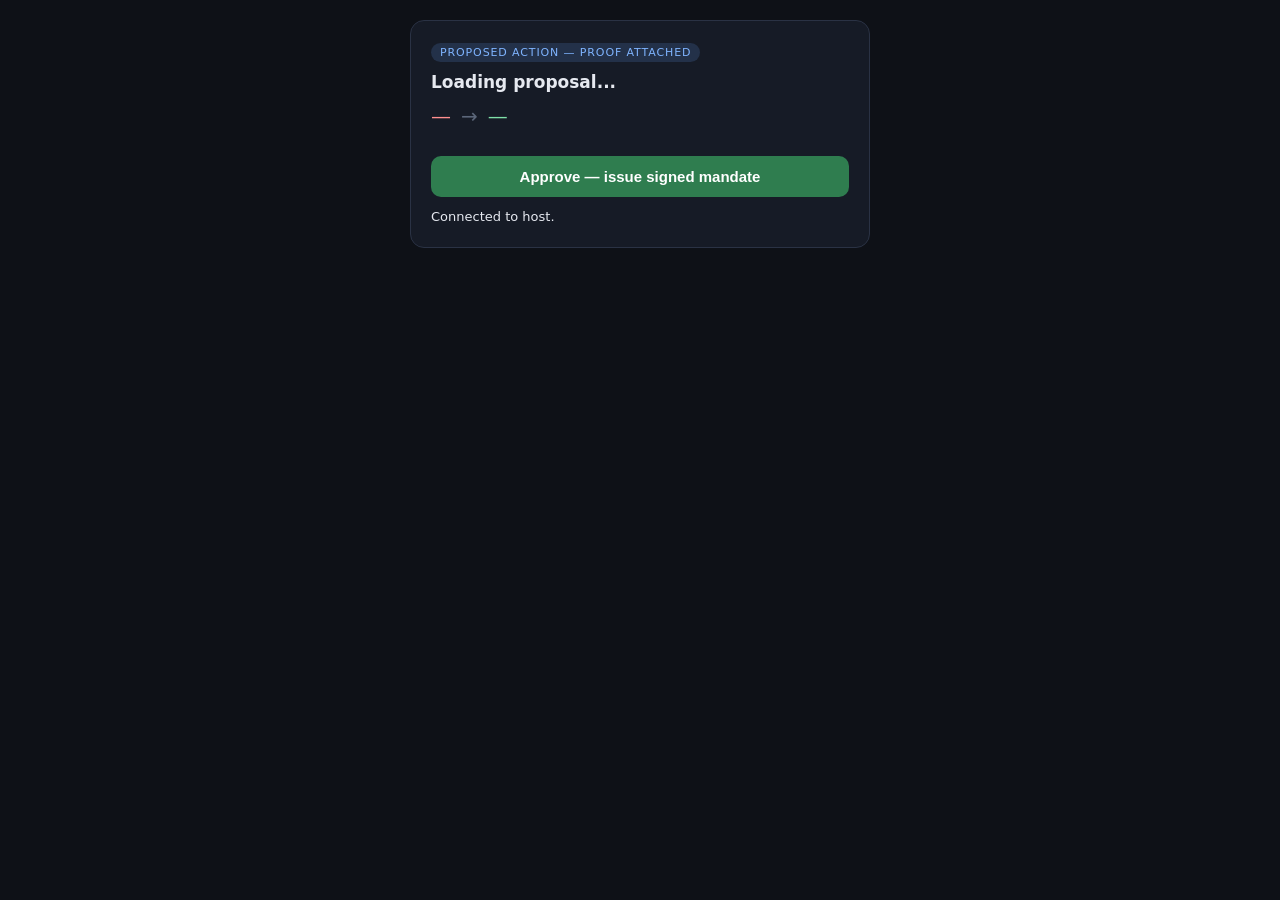
<file: web/mcp-apps/approval-card.html>
<!DOCTYPE html>
<!--
  SpendLatch approval card — an MCP App (SEP-1865, "text/html;profile=mcp-app").

  Served by the MCP server as resource ui://spendlatch/approval-card and
  linked from the propose_action tool via _meta.ui.resourceUri. Hosts that
  implement MCP Apps (Claude, ChatGPT, Goose, VS Code) render this in a
  sandboxed iframe and bridge tool calls over postMessage JSON-RPC.

  The page degrades gracefully: with no host answering the ui/initialize
  handshake within 1.5s it shows a static preview instead of hanging.
-->
<html lang="en">
<head>
<meta charset="utf-8">
<meta name="viewport" content="width=device-width, initial-scale=1">
<title>SpendLatch — Approval Card</title>
<style>
  :root { color-scheme: dark; }
  * { box-sizing: border-box; margin: 0; }
  body {
    font-family: "Segoe UI", system-ui, sans-serif;
    background: #0e1117; color: #e6e9f0; padding: 20px;
  }
  .card { max-width: 460px; margin: 0 auto; background: #161b26;
          border: 1px solid #2a3244; border-radius: 14px; padding: 20px; }
  .badge { display: inline-block; font-size: 11px; letter-spacing: .08em;
           text-transform: uppercase; padding: 3px 9px; border-radius: 999px;
           background: #233149; color: #7fb4ff; margin-bottom: 10px; }
  h1 { font-size: 17px; margin-bottom: 12px; }
  .flow { display: flex; align-items: center; gap: 10px; font-size: 20px;
          margin: 10px 0; }
  .before { color: #ff8f8f; } .after { color: #7fe0a8; }
  .arrow { color: #5b6679; }
  ul { margin: 10px 0 14px 18px; font-size: 13px; color: #aeb6c6; }
  li { margin: 4px 0; }
  .meta { font-size: 12px; color: #7d8698; margin-top: 10px; }
  button {
    width: 100%; padding: 12px; font-size: 15px; font-weight: 600;
    border: 0; border-radius: 10px; cursor: pointer; margin-top: 14px;
    background: #2f7d4f; color: #fff;
  }
  button:hover { background: #37925d; }
  button:disabled { background: #2a3244; color: #7d8698; cursor: default; }
  #status { font-size: 13px; margin-top: 12px; min-height: 18px; }
  #status.ok { color: #7fe0a8; } #status.err { color: #ff8f8f; }
  .mandate { font-family: ui-monospace, monospace; font-size: 12px;
             background: #0b0e14; border-radius: 8px; padding: 10px;
             margin-top: 10px; word-break: break-all; display: none; }
</style>
</head>
<body>
<div class="card">
  <span class="badge">proposed action — proof attached</span>
  <h1 id="title">Loading proposal...</h1>
  <div class="flow">
    <span class="before" id="before">—</span>
    <span class="arrow">→</span>
    <span class="after" id="after">—</span>
  </div>
  <ul id="proof"></ul>
  <p class="meta" id="scope"></p>
  <button id="approve">Approve — issue signed mandate</button>
  <div class="mandate" id="mandate"></div>
  <p id="status"></p>
</div>

<script>
(function () {
  "use strict";

  var msgId = 0;
  var pending = {};
  var proposal = null;
  var bridged = false;

  function rpc(method, params) {
    return new Promise(function (resolve, reject) {
      var id = "app-" + (++msgId);
      pending[id] = { resolve: resolve, reject: reject };
      window.parent.postMessage({ jsonrpc: "2.0", id: id, method: method, params: params }, "*");
      setTimeout(function () {
        if (pending[id]) { delete pending[id]; reject(new Error("host timeout")); }
      }, 5000);
    });
  }

  window.addEventListener("message", function (ev) {
    var m = ev.data;
    if (!m || m.jsonrpc !== "2.0") return;
    if (m.id && pending[m.id]) {
      var p = pending[m.id]; delete pending[m.id];
      if (m.error) p.reject(new Error(m.error.message || "host error"));
      else p.resolve(m.result);
      return;
    }
    // Host pushes the calling tool's arguments once the iframe is ready.
    if (m.method === "ui/notifications/tool-input" && m.params && m.params.arguments) {
      render(m.params.arguments);
    }
  });

  function money(v) { return "$" + Number(v).toFixed(2); }

  function render(args) {
    proposal = args.proposal || args;
    if (!proposal) return;
    document.getElementById("title").textContent = proposal.title || "Proposed action";
    var snap = proposal.proof_snapshot || {};
    if (snap.monthly_before !== undefined) {
      document.getElementById("before").textContent = money(snap.monthly_before) + "/mo";
      document.getElementById("after").textContent = money(snap.monthly_after) + "/mo";
    }
    var proof = (proposal.proof && proposal.proof.proof_steps) || [];
    document.getElementById("proof").innerHTML = proof.map(function (s) {
      var li = document.createElement("li"); li.textContent = s; return li.outerHTML;
    }).join("");
    document.getElementById("scope").textContent =
      "Scope on approval: " + (proposal.operation || "") +
      " — single use, cap " + money(snap.monthly_before || 0) + "/mo, expires 15 min after approval.";
  }

  document.getElementById("approve").addEventListener("click", function () {
    var btn = this;
    var status = document.getElementById("status");
    if (!bridged) {
      status.className = "err";
      status.textContent = "Preview mode — open through an MCP Apps host to approve.";
      return;
    }
    btn.disabled = true;
    status.className = "";
    status.textContent = "Requesting mandate...";
    rpc("tools/call", {
      name: "approve_action",
      arguments: { proposal_id: proposal.proposal_id, approver: "human (via MCP App)" }
    }).then(function (result) {
      var data = result;
      if (result && result.structuredContent) data = result.structuredContent;
      if (result && result.content && result.content[0] && result.content[0].text) {
        try { data = JSON.parse(result.content[0].text); } catch (e) { /* keep */ }
      }
      if (data && data.mandate_id) {
        status.className = "ok";
        status.textContent = "Mandate issued — say 'execute' to run it. Expires " + data.expires_at + ".";
        var box = document.getElementById("mandate");
        box.style.display = "block";
        box.textContent = "mandate " + data.mandate_id + " · sig " +
          String(data.signature).slice(0, 16) + "... · scope " + JSON.stringify(data.scope);
      } else {
        status.className = "err";
        status.textContent = (data && data.error) || "Approval refused — see decision ledger.";
        btn.disabled = false;
      }
    }).catch(function (e) {
      status.className = "err";
      status.textContent = "Bridge error: " + e.message;
      btn.disabled = false;
    });
  });

  // MCP Apps handshake. No answer within 1.5s -> standalone preview mode.
  rpc("ui/initialize", {
    appCapabilities: {}, protocolVersion: "2025-11-25",
    appInfo: { name: "spendlatch-approval-card", version: "0.3.0" }
  }).then(function () {
    bridged = true;
    document.getElementById("status").textContent = "Connected to host.";
  }).catch(function () {
    document.getElementById("title").textContent = "Approval card (preview)";
    document.getElementById("status").textContent =
      "No MCP host detected — static preview. Tool input arrives via ui/notifications/tool-input.";
  });
})();
</script>
</body>
</html>
</file>
